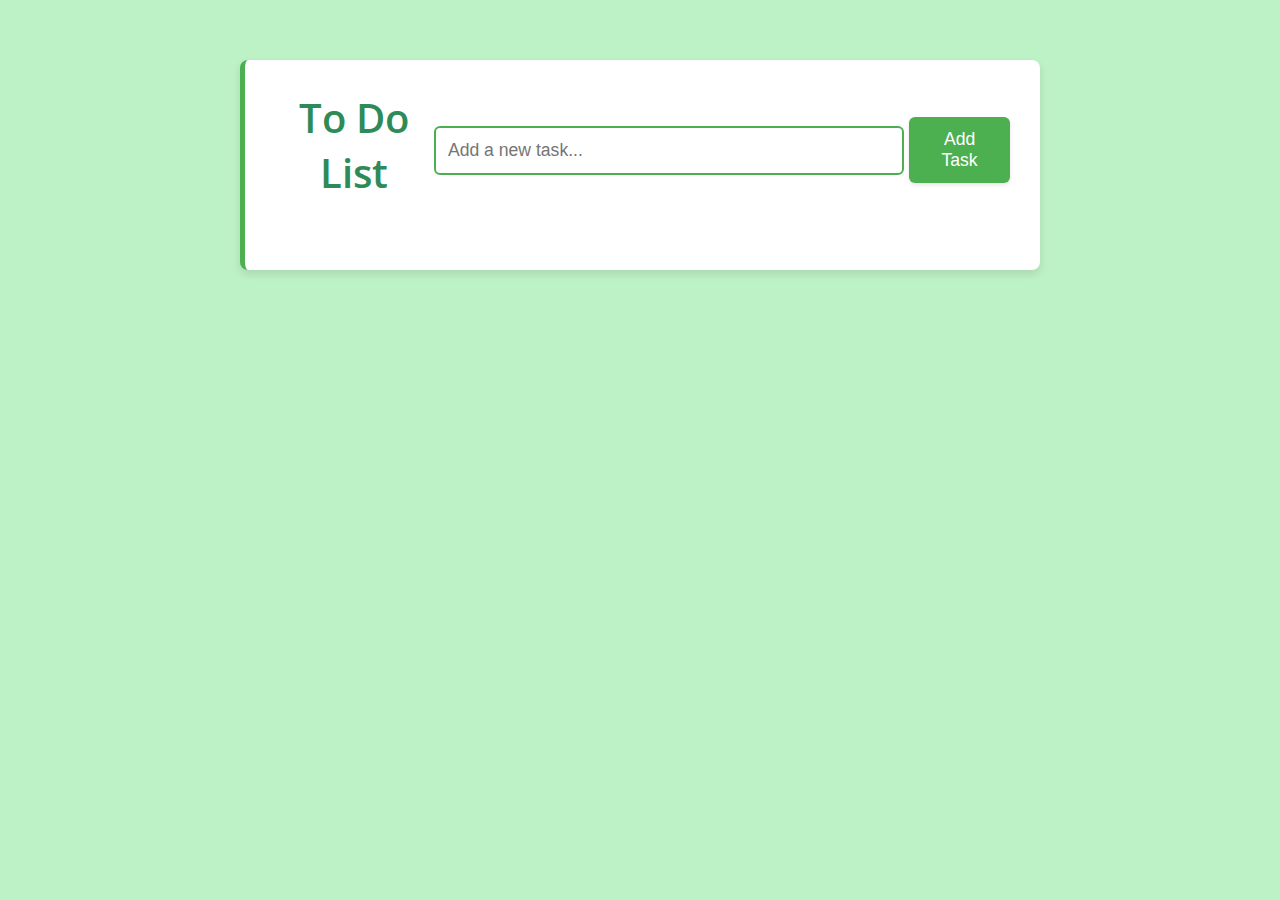
<file: index.html>
<!DOCTYPE html>
<html lang="en">
<head>
    <meta charset="UTF-8">
    <meta name="viewport" content="width=device-width, initial-scale=1.0">
    <title>To Do List</title>
    <link href="https://fonts.googleapis.com/css2?family=Roboto:wght@400;500&family=Open+Sans:wght@400;600&display=swap" rel="stylesheet">
    <link rel="stylesheet" href="./style.css">
</head>
<body>
    <div class="container">
        <header>
            <h1>To Do List</h1>
            <input type="text" id="task-input" placeholder="Add a new task..." />
            <button id="add-task-btn">Add Task</button>
        </header>
        
        <div class="task-list" id="task-list">
            <!-- Task items will appear here -->
        </div>
    </div>

    <script src="./script.js"></script>
</body>
</html>
</file>
<file: style.css>
* {
    margin: 0;
    padding: 0;
    box-sizing: border-box;
}

body {
    font-family: 'Roboto', sans-serif;
    background-color: #bdf1c6;
    color: #333;
    padding: 20px;
    transition: background-color 0.3s ease;
}


.container {
    max-width: 800px;
    margin: 40px auto;
    padding: 30px;
    background-color: #fff;
    border-radius: 8px;
    box-shadow: 0 4px 8px rgba(0, 0, 0, 0.1);
    border-left: 5px solid #4CAF50;
    transition: transform 0.3s ease;
}

.container:hover {
    transform: translateY(-5px); 
}


header {
    display: flex;
    justify-content: space-between;
    align-items: center;
    margin-bottom: 30px;
}

header h1 {
    font-size: 2.5rem;
    font-family: 'Open Sans', sans-serif;
    color: #2e8b57;
    font-weight: 600;
    text-align: center;
    margin-bottom: 10px;
    transition: color 0.3s ease;
}

header:hover h1 {
    color: #388e3c; 
}


#task-input {
    width: 75%;
    padding: 12px;
    font-size: 1.1rem;
    border: 2px solid #4CAF50;
    border-radius: 6px;
    outline: none;
    transition: all 0.3s ease;
}

#task-input:focus {
    border-color: #45a049;
    box-shadow: 0 0 8px rgba(72, 166, 74, 0.5);
}

#add-task-btn {
    padding: 12px 20px;
    font-size: 1.1rem;
    background-color: #4CAF50;
    color: white;
    border: none;
    border-radius: 6px;
    cursor: pointer;
    transition: background-color 0.3s ease, transform 0.2s ease;
    box-shadow: 0 2px 4px rgba(0, 0, 0, 0.1);
}

#add-task-btn:hover {
    background-color: #45a049;
    transform: scale(1.05); 
}

#add-task-btn:focus {
    outline: none;
}


.task-list {
    list-style: none;
    padding: 0;
}


.task-item {
    display: flex;
    justify-content: space-between;
    align-items: center;
    padding: 15px;
    margin-bottom: 12px;
    background-color: #f9f9f9;
    border-radius: 8px;
    box-shadow: 0 2px 6px rgba(0, 0, 0, 0.1);
    border-left: 4px solid #4CAF50;
    opacity: 0;
    transform: translateX(-20px); 
    animation: slideIn 0.5s ease forwards;
    transition: transform 0.3s ease;
}

@keyframes slideIn {
    to {
        opacity: 1;
        transform: translateX(0);
    }
}

.task-item:hover {
    transform: translateX(5px); 
}


.completed {
    text-decoration: line-through;
    color: #7d7d7d;
    font-style: italic;
    transition: color 0.3s ease;
}



.delete-btn {
    background-color: #ff5252;
    color: white;
    border: none;
    border-radius: 6px;
    padding: 8px 15px;
    font-size: 1rem;
    cursor: pointer;
    transition: background-color 0.3s ease, transform 0.2s ease;
}

.delete-btn:hover {
    background-color: #e63e3e;
    transform: scale(1.05); 
}


.delete-btn:focus {
    outline: none;
}

.complete-btn {
    background-color: green;
    color: white;
    border: none;
    border-radius: 6px;
    padding: 8px 15px;
    font-size: 1rem;
    cursor: pointer;
    transition: background-color 0.3s ease, transform 0.2s ease;
}

.complete-btn:hover {
    background-color: #a0f7ce;
    transform: scale(1.05); 
}


.complete-btn:focus {
    outline: none;
}

@keyframes deleteTask {
    from {
        opacity: 1;
    }
    to {
        opacity: 0;
        transform: translateX(100px);
    }
}

.task-item.deleted {
    animation: deleteTask 0.5s ease forwards; 
}


@media (max-width: 600px) {
    .container {
        padding: 20px;
    }

    #task-input {
        width: 65%;
    }

    #add-task-btn {
        padding: 10px 16px;
        font-size: 1rem;
    }

    header h1 {
        font-size: 2rem;
    }

    .task-item {
        flex-direction: column;
        align-items: flex-start;
    }

    .task-item button {
        margin-top: 10px;
        width: 100%;
    }
}
.completed {
    text-decoration: line-through;
    color: #888;  /* Change color to grey to indicate completion */
}

.task-item {
    display: flex;
    justify-content: space-between;
    align-items: center;
    padding: 10px;
    border-bottom: 1px solid #ddd;
    margin-bottom: 8px;
}

button {
    cursor: pointer;
    padding: 5px 10px;
    border: none;
    background-color: #4CAF50;
    color: white;
    font-size: 14px;
    border-radius: 5px;
    margin-left: 5px;
}

button:hover {
    background-color: #45a049;
}
</file>
